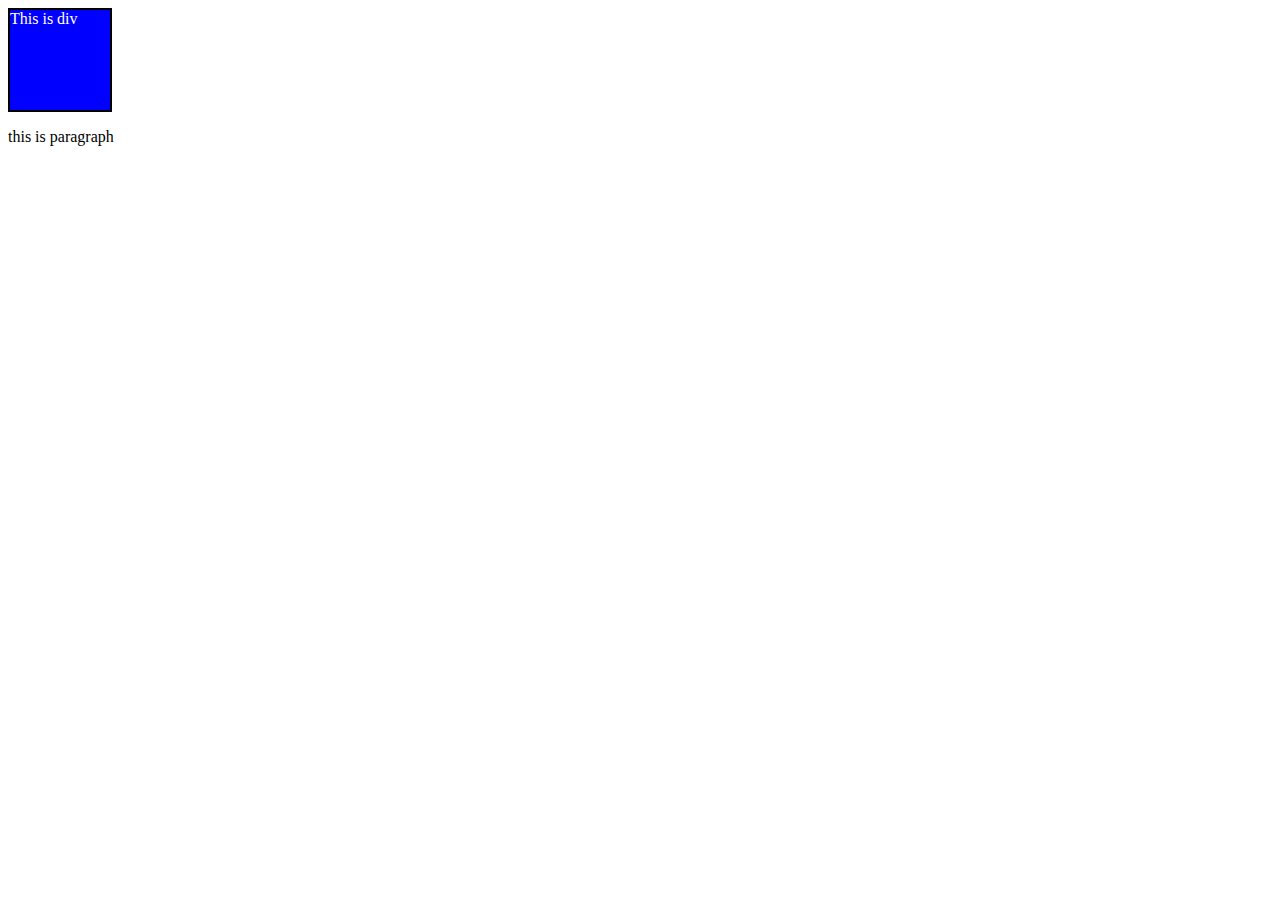
<file: index.html>
<!DOCTYPE html>
<html>

<head>
  <meta charset="utf-8">
  <meta name="viewport" content="width=device-width">
  <title>replit</title>
  <link href="style.css" rel="stylesheet" type="text/css" />
</head>

<body>

  <div id = "box" name = "Prince">This is div</div>
  <p class = "Para">this is paragraph</p>
  <script src="script.js"></script>
  <!--
  This script places a badge on your repl's full-browser view back to your repl's cover
  page. Try various colors for the theme: dark, light, red, orange, yellow, lime, green,
  teal, blue, blurple, magenta, pink!
  -->
  <script src="https://replit.com/public/js/replit-badge-v2.js" theme="dark" position="bottom-right"></script>
</body>

</html>
</file>
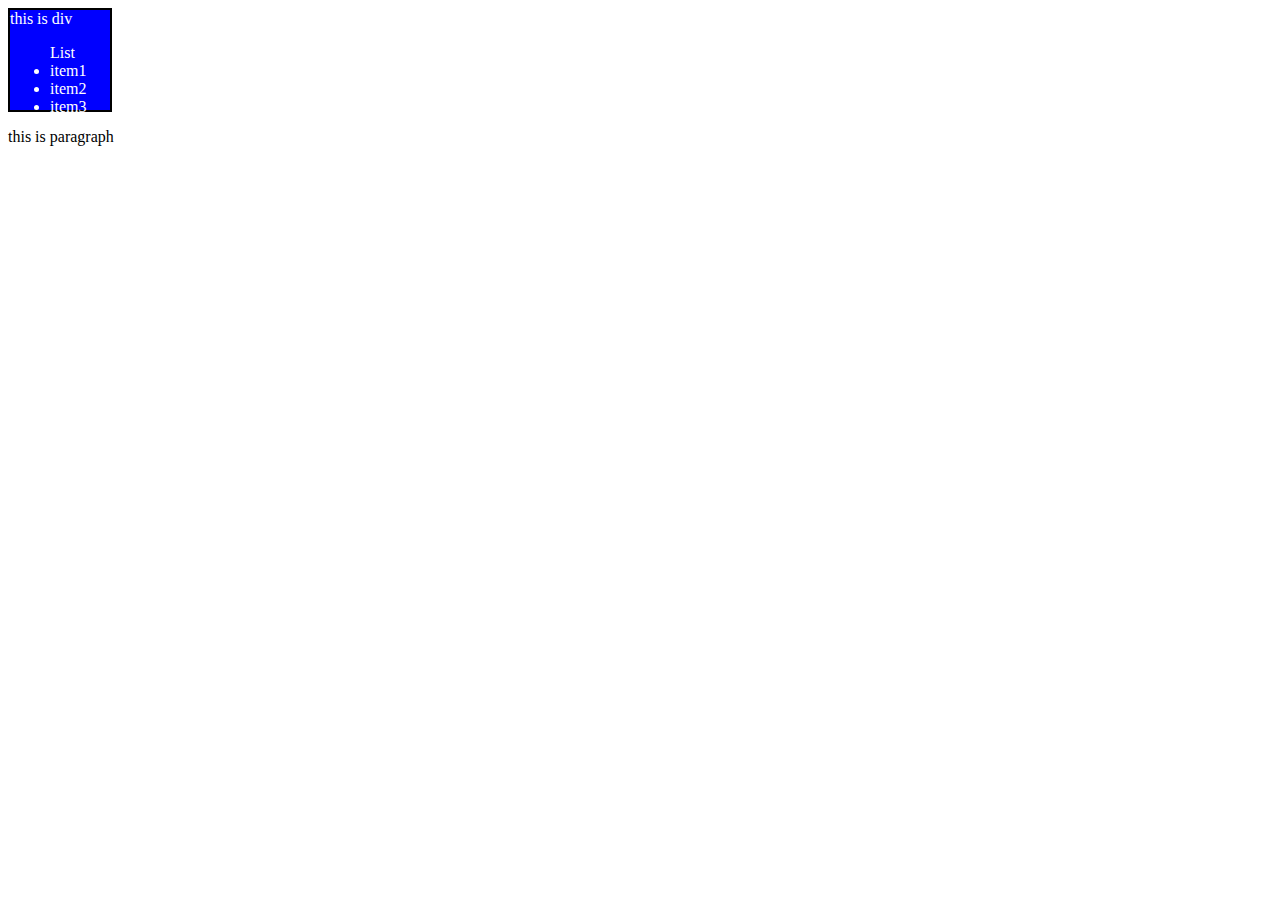
<file: DOM-Insert-Element.html>
<!DOCTYPE html>
<html>

<head>
  <meta charset="utf-8">
  <meta name="viewport" content="width=device-width">
  <title>replit</title>
  <link href="style.css" rel="stylesheet" type="text/css" />
</head>

<body>
  <div id="box" name="Prince">this is div
    <ul>List
    <li>item1</li>
    <li>item2</li>
    <li>item3</li>
      </ul>
  </div>


  
  <p class="para">this is paragraph</p>
  <script src="script.js"></script>

  <!--
  This script places a badge on your repl's full-browser view back to your repl's cover
  page. Try various colors for the theme: dark, light, red, orange, yellow, lime, green,
  teal, blue, blurple, magenta, pink!
  -->
  <script src="https://replit.com/public/js/replit-badge-v2.js" theme="dark" position="bottom-right"></script>
</body>

</html>
</file>
<file: style.css>
html {
  height: 100%;
  width: 100%;
}

#box{
  height : 100px;
  width : 100px;
  background-color : blue;
  color : white;
  border : 2px solid black;
}
</file>
